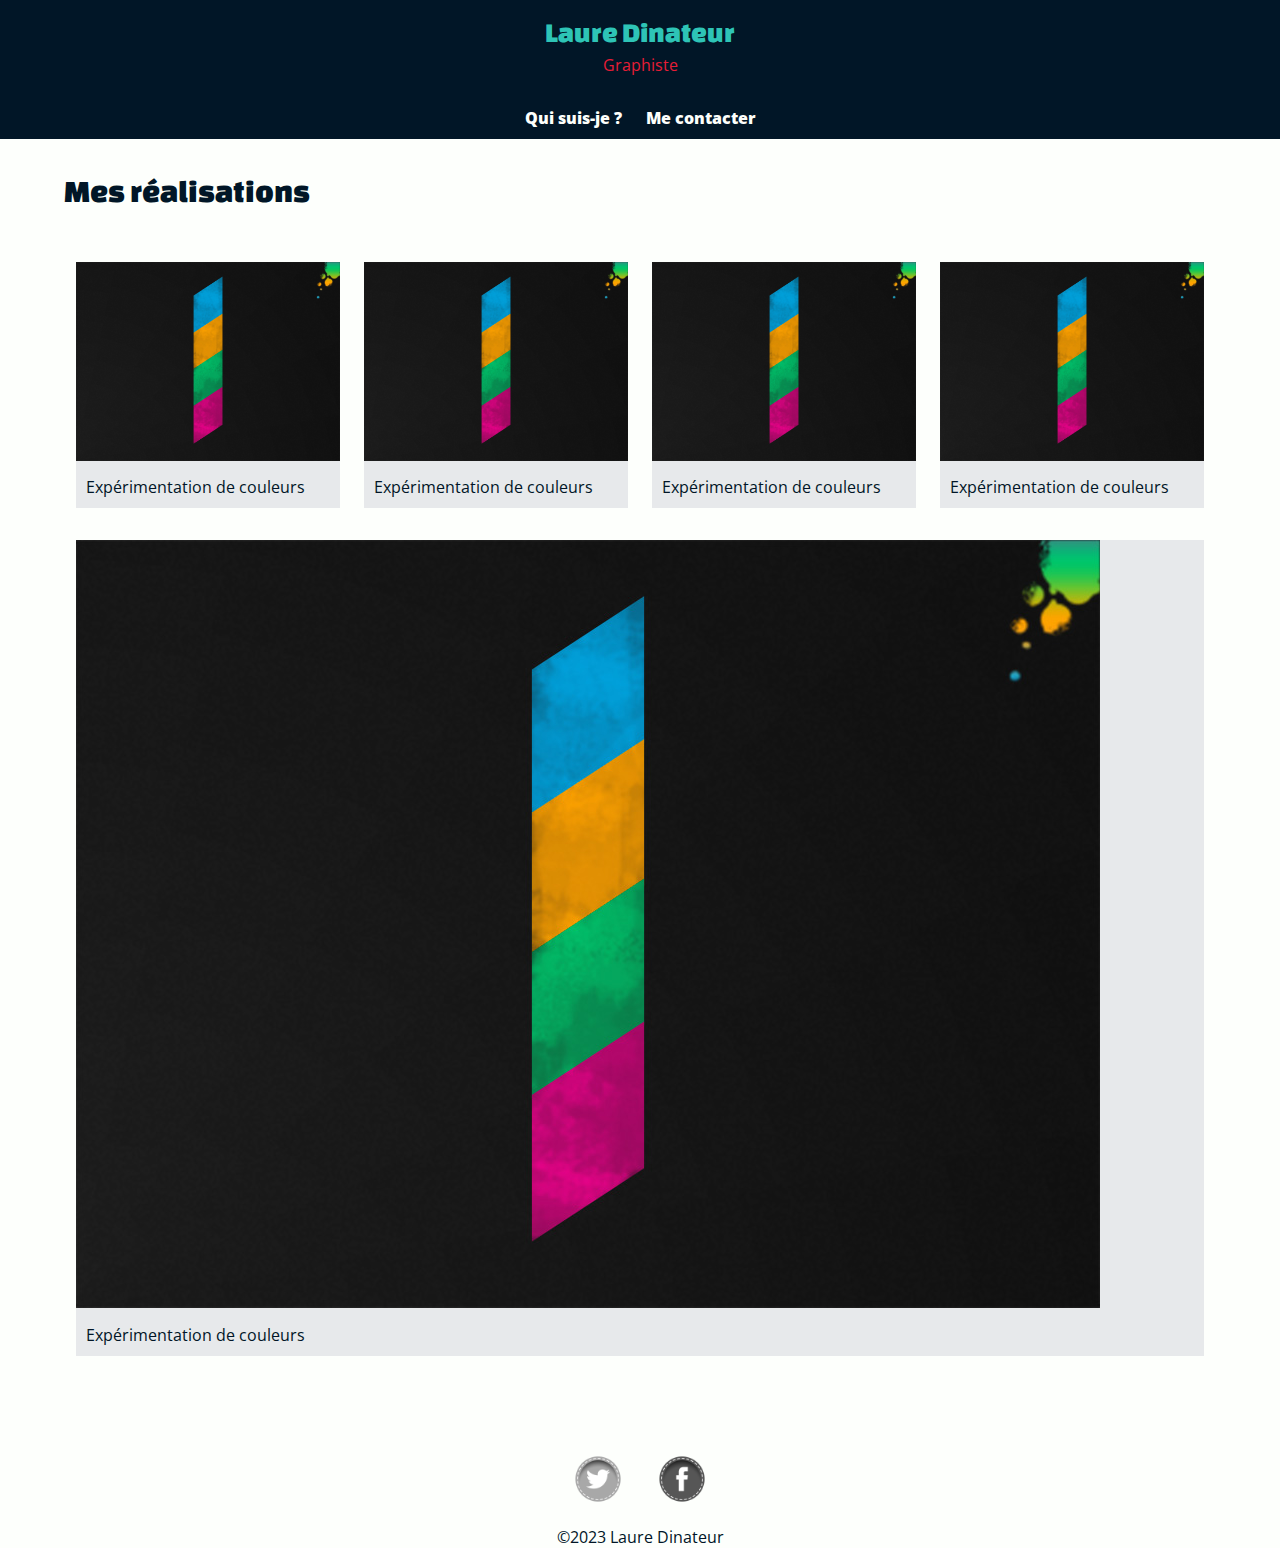
<file: index.html>
<!DOCTYPE html>
<html lang="fr">
<head>
    <!-- Encodage des caractères de la page -->
    <meta charset="utf-8">
    <!-- Ajuste la taille de la page aux différents appareils : pc, mobiles, tablettes -->
    <meta name="viewport" content="width=device-width, initial-scale=1, shrink-to-fit=no">
    <!-- Titre de la page. Visible dans l'onglet du navigateur -->
    <title>Accueil | Laure Dinateur - Graphiste</title>
    <!-- Auteur -->
    <meta name="author" content="Steve Fallet">
    <!-- Icône de base du site : FAVICON -->
    <link rel="icon" type="image/x-icon" href="favicon.ico">
    <link rel="stylesheet" href="css/main.css">
</head>
<body class="page-accueil">
    <header>
        <a class="logo" href="index.html">
            <div class="nom">Laure Dinateur</div>
            <div class="metier">Graphiste</div>
        </a>
        <nav>
            <ul>
                <li><a href="index.html">Accueil</a></li>
                <li><a href="informations.html">Qui suis-je ?</a></li>
                <li><a href="contact.html">Me contacter</a></li>
            </ul>
        </nav>
    </header>
    <main>
        <h1>Mes réalisations</h1>

        <ul class="realisations">
            <li>
                <a href="img/numbers-01.jpg" target="_blank">
                    <figure>
                        <img src="img/numbers-01.jpg" alt="Tableau le chiffre 1">
                        <figcaption>Expérimentation de couleurs</figcaption>
                    </figure>
                </a>
            </li>
            <li>
                <a href="img/numbers-01.jpg" target="_blank">
                    <figure>
                        <img src="img/numbers-01.jpg" alt="Tableau le chiffre 1">
                        <figcaption>Expérimentation de couleurs</figcaption>
                    </figure>
                </a>
            </li>
            <li>
                <a href="img/numbers-01.jpg" target="_blank">
                    <figure>
                        <img src="img/numbers-01.jpg" alt="Tableau le chiffre 1">
                        <figcaption>Expérimentation de couleurs</figcaption>
                    </figure>
                </a>
            </li>
            <li>
                <a href="img/numbers-01.jpg" target="_blank">
                    <figure>
                        <img src="img/numbers-01.jpg" alt="Tableau le chiffre 1">
                        <figcaption>Expérimentation de couleurs</figcaption>
                    </figure>
                </a>
            </li>
            <li>
                <a href="img/numbers-01.jpg" target="_blank">
                    <figure>
                        <img src="img/numbers-01.jpg" alt="Tableau le chiffre 1">
                        <figcaption>Expérimentation de couleurs</figcaption>
                    </figure>
                </a>
            </li>
        </ul>

    </main>
    <footer>
        <nav>
            <ul>
                <li>
                    <a href="https://twitter.com/lauredi" target="_blank">
                        <img src="img/twitter-badge.png" alt="Voir mes tweets">
                    </a>
                </li>
                <li>
                    <a href="https://www.facebook.com/laure.dinateur" target="_blank">
                        <img src="img/facebook-badge.png" alt="Voir ma page Facebook">
                    </a>
                </li>
            </ul>
        </nav>
        <div>&copy;2023 Laure Dinateur</div>
    </footer>
</body>
</html>
</file>
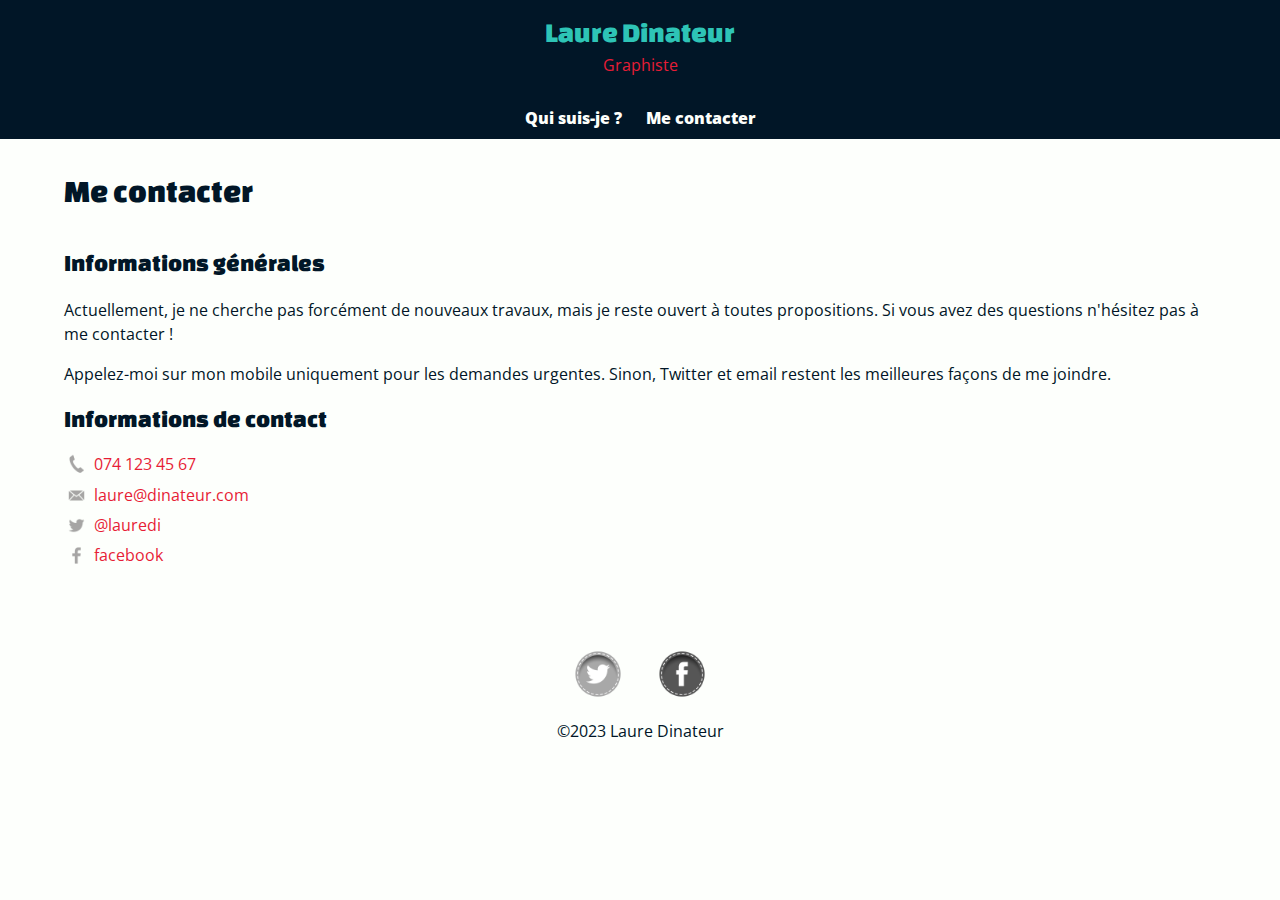
<file: contact.html>
<!DOCTYPE html>
<html lang="fr">
<head>
    <!-- Encodage des caractères de la page -->
    <meta charset="utf-8">
    <!-- Ajuste la taille de la page aux différents appareils : pc, mobiles, tablettes -->
    <meta name="viewport" content="width=device-width, initial-scale=1, shrink-to-fit=no">
    <!-- Titre de la page. Visible dans l'onglet du navigateur -->
    <title>Me contacter | Laure Dinateur - Graphiste</title>
    <!-- Auteur -->
    <meta name="author" content="Steve Fallet">
    <!-- Icône de base du site : FAVICON -->
    <link rel="icon" type="image/x-icon" href="favicon.ico">
    <link rel="stylesheet" href="css/main.css">
</head>
<body class="page-contact">
<header>
    <a class="logo" href="index.html">
        <div class="nom">Laure Dinateur</div>
        <div class="metier">Graphiste</div>
    </a>
    <nav>
        <ul>
            <li><a href="index.html">Accueil</a></li>
            <li><a href="informations.html">Qui suis-je ?</a></li>
            <li><a href="contact.html">Me contacter</a></li>
        </ul>
    </nav>
</header>
<main>
    <!-- Titre principal du site, il ne doit y en avoir qu'un dans la page et
         il faut le placer dans <main> -->
    <h1>Me contacter</h1>

    <section class="col1">
        <h2>Informations générales</h2>

        <p>Actuellement, je ne cherche pas forcément de nouveaux travaux,
            mais je reste ouvert à toutes propositions.
            Si vous avez des questions n'hésitez pas à me contacter !</p>

        <p>Appelez-moi sur mon mobile uniquement pour les demandes urgentes.
            Sinon, Twitter et email restent les meilleures
            façons de me joindre.</p>

    </section>

    <section class="col2">

        <h2>Informations de contact</h2>

        <ul class="contact-info">
            <li>
                <a href="tel:0741234567">074 123 45 67</a>
            </li>
            <li>
                <a href="mailto:laure@dinateur.com">laure@dinateur.com</a>
            </li>
            <li>
                <a href="https://twitter.com/lauredi">@lauredi</a>
            </li>
            <li>
                <a href="https://www.facebook.com/laure.dinateur">facebook</a>
            </li>
        </ul>
    </section>
</main>
<footer>
    <nav>
        <ul>
            <li>
                <a href="https://twitter.com/lauredi" target="_blank">
                    <img src="img/twitter-badge.png" alt="Voir mes tweets">
                </a>
            </li>
            <li>
                <a href="https://www.facebook.com/laure.dinateur" target="_blank">
                    <img src="img/facebook-badge.png" alt="Voir ma page Facebook">
                </a>
            </li>
        </ul>
    </nav>
    <div>&copy;2023 Laure Dinateur</div>
</footer>
</body>
</html>
</file>
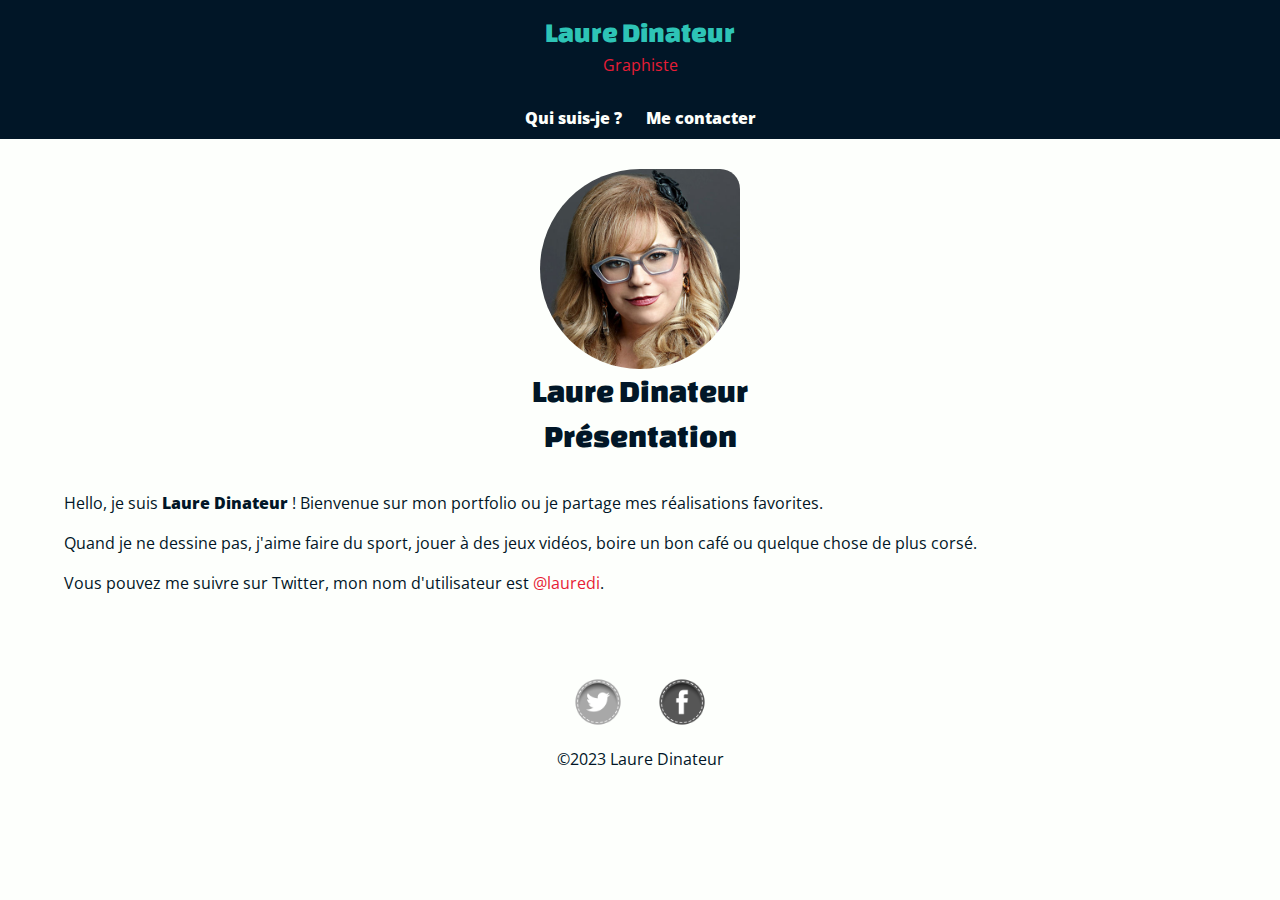
<file: informations.html>
<!DOCTYPE html>
<html lang="fr">
<head>
    <!-- Encodage des caractères de la page -->
    <meta charset="utf-8">
    <!-- Ajuste la taille de la page aux différents appareils : pc, mobiles, tablettes -->
    <meta name="viewport" content="width=device-width, initial-scale=1, shrink-to-fit=no">
    <!-- Titre de la page. Visible dans l'onglet du navigateur -->
    <title>Présentation | Laure Dinateur - Graphiste</title>
    <!-- Auteur -->
    <meta name="author" content="Steve Fallet">
    <!-- Icône de base du site : FAVICON -->
    <link rel="icon" type="image/x-icon" href="favicon.ico">
    <link rel="stylesheet" href="css/main.css">
</head>
<body class="page-info">
    <header>
        <a class="logo" href="index.html">
            <div class="nom">Laure Dinateur</div>
            <div class="metier">Graphiste</div>
        </a>
        <nav>
            <ul>
                <li><a href="index.html">Accueil</a></li>
                <li><a href="informations.html">Qui suis-je ?</a></li>
                <li><a href="contact.html">Me contacter</a></li>
            </ul>
        </nav>
    </header>
    <main>
        <img src="img/laure-dinateur-graphiste.jpg"
             alt="Photo de Laure Dinateur Graphiste"
             class="portrait"
        >
        <h1>
            Laure Dinateur<br>
            Présentation
        </h1>

        <p>Hello, je suis <strong>Laure Dinateur</strong> !
            Bienvenue sur mon portfolio ou je partage
            mes réalisations favorites.</p>

        <p>Quand je ne dessine pas, j'aime faire du sport,
            jouer à des jeux vidéos, boire un bon café ou
            quelque chose de plus corsé.</p>

        <p>Vous pouvez me suivre sur Twitter,
            mon nom d'utilisateur est
            <a href="https://twitter.com/lauredi">@lauredi</a>.</p>
    </main>
    <footer>
        <nav>
            <ul>
                <li>
                    <a href="https://twitter.com/lauredi" target="_blank">
                        <img src="img/twitter-badge.png" alt="Voir mes tweets">
                    </a>
                </li>
                <li>
                    <a href="https://www.facebook.com/laure.dinateur" target="_blank">
                        <img src="img/facebook-badge.png" alt="Voir ma page Facebook">
                    </a>
                </li>
            </ul>
        </nav>
        <div>&copy;2023 Laure Dinateur</div>
    </footer>
</body>
</html>
</file>
<file: css/main.css>
/* Importation du fichier fonts.css*/
@import "fonts.css";


* {
    box-sizing: border-box;
}

body {
    font-family: 'Open Sans', sans-serif;
    font-weight: 400;
    font-size: 100%;
    line-height: 1.4;
    color: #011627;
    background-color: #fdfffc;
    margin: 0;
}

img {
    max-width: 100%;
    height: auto;
    width: auto;
}

a {
    color: #e71d36;
    text-decoration: none;
}

h1,
h2,
h3,
h4
{
    font-family: 'Changa One', serif;
    font-weight: 400;
}

h1 {
    font-size: 2rem;
    margin: 0 0 1em 0;
}

h2 {
    font-size: 1.5rem;
    margin: 0 0 .75em 0;
}

p {
    line-height: 1.5;
}

/********** ENTÊTE DU SITE **********/
header {
    text-align: center;
    background-color: #011627;
    padding-top: 5px;
    margin-bottom: 30px;
}

header .nom {
    color: #2ec4b6 ;
    font-family: "Changa One", sans-serif;
    font-weight: 400;
    font-size: 1.75rem;
    line-height: 0.8;
    margin: 1rem 0;
}

header .metier {
    margin-top: -5px;
}

header nav {
    padding: 10px 0;
    margin-top: 20px;
}

header nav ul {
    padding: 0;
    margin: 0 10px;
}

header nav ul li {
    list-style-type: none;
    padding: 0;
    display: inline-block;
}
/* Cache le 1er li de la ul */
header nav ul li:first-child {
    display: none;
}

header nav ul li a {
    color: #fdfffc;
    font-weight: 800;
    padding: 15px 10px;
}

header nav ul li a:hover {
    color: #2ec4b6 ;
}
/********** CONTENU PRINCIPAL DU SITE *********/
main {
    margin: 0 5%;
}

/********** PIED DE PAGE DU SITE **********/
footer {
    padding-top: 50px;
    text-align: center;
}

footer nav ul {
    padding: 0;
}

footer nav ul li {
    list-style-type: none;
    display: inline-block;
}

footer nav ul li img {
    width: 50px;
    margin: 0 15px;
    filter: grayscale(1);
    transition: filter 500ms linear;
}

footer nav ul li img:hover {
    width: 150px;
    filter: grayscale(0);
}

/********* PAGE CONTACT *********/
.page-contact .contact-info {
    list-style-type: none;
    padding: 0;
}

.page-contact .contact-info li {
    margin-bottom: .5em;
}

.page-contact .contact-info li a {
    padding-left: 30px;

    background-image: url("../img/mail.png");
    background-size: 25px;
    background-repeat: no-repeat;
    background-position: 0 -1px; /* 0 de la gauche 2px du haut */
}
/* ^= qui commence par */
.page-contact .contact-info li a[href^="tel:"] {
    background-image: url("../img/phone.png");
}
/* *= qui contient */
.page-contact .contact-info li a[href*="facebook"] {
    background-image: url("../img/facebook.png");
}

.page-contact .contact-info li a[href*="twitter"] {
    background-image: url("../img/twitter.png");
}

/******** PAGE INFOS *********/
/* Photo de Laure */
.page-info .portrait {
    border-radius: 50%;
    border-top-right-radius: 20px;
    max-width: 200px;
    /* Pour centrer */
    display: block;
    margin-right: auto;
    margin-left: auto;
}

.page-info h1 {
    text-align: center;
}

/******** PAGE ACCUEIL *********/

.page-accueil .realisations {
    /* Supprimer style de base de la liste à puce */
    padding: 0; /* Supprimer la marge par défaut des listes*/
    list-style-type: none; /* Supprime les puces */

    /* Active Flex */
    display: flex;
    flex-direction: row; /* Affichage en colonne */
    flex-wrap: wrap; /* Active le retour à la ligne */

    /* Alignement des éléments */
    justify-content: center;
    align-items: center;
    align-content: center;
}

.page-accueil .realisations li {
    padding: 1rem 1%;
    flex-basis: calc(50%); /* Taille des éléments */
    flex-grow: 2; /* Peut prendre la place de deux éléments si libre */
    flex-shrink: 1; /* Au minimum doit faire la tailler de 1 col */
}

.page-accueil .realisations li a {
    color: #011627;
}

.page-accueil .realisations li figure {
    margin: 0; /* Supprime la marge par défaut des <figure> */
    background-color: #e7e9eb;
}

.page-accueil .realisations li figcaption {
    padding: 10px;
}

@media screen and (min-width: 480px) {

    .page-accueil .realisations li {
        flex-basis: calc(33%); /* Taille des éléments */
    }

} /* Fin min-width: 480px */

@media screen and (min-width: 780px) {

    .page-accueil .realisations li {
        flex-basis: calc(25%); /* Taille des éléments */
    }

} /* Fin min-width: 480px */
</file>
